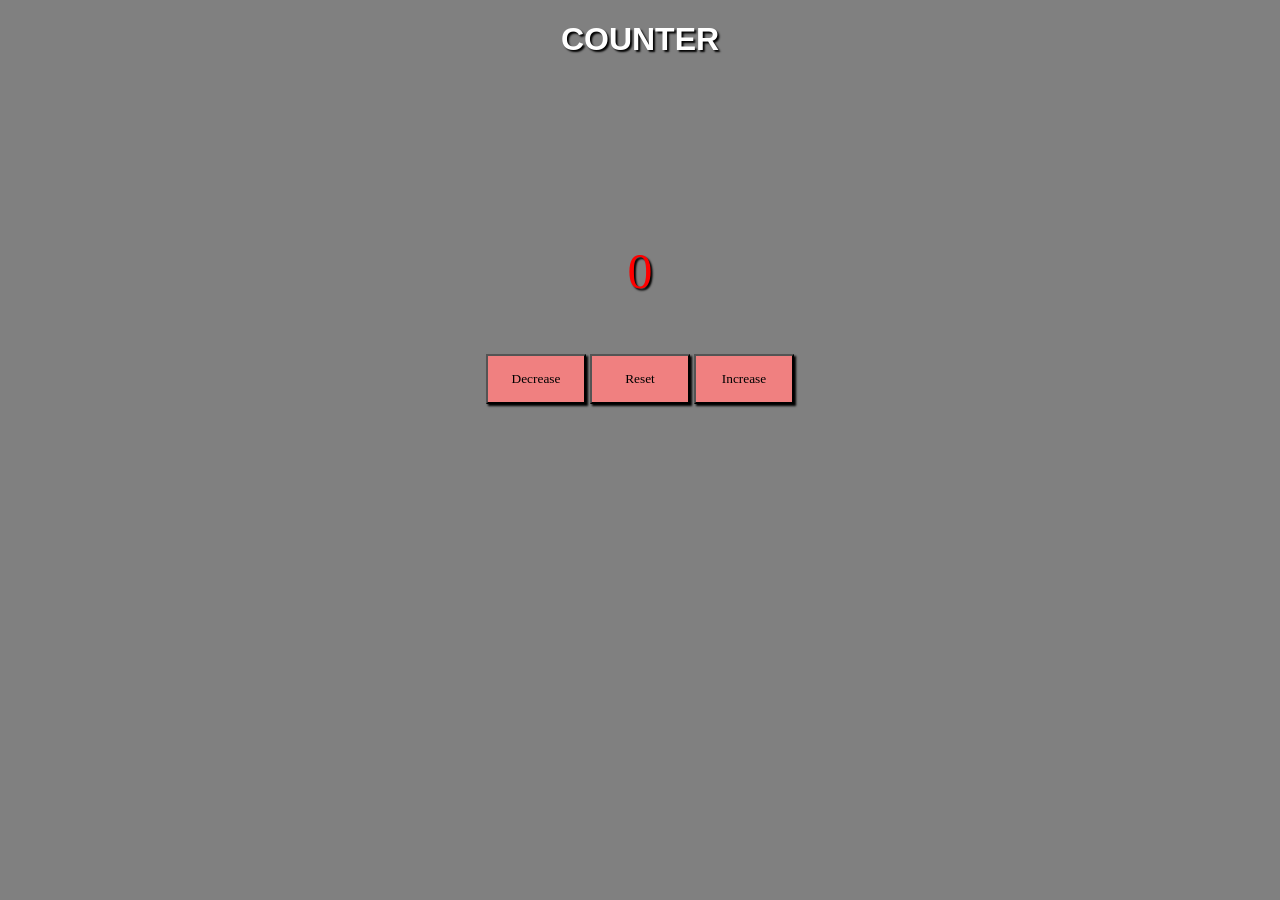
<file: WebPageProjects-main/WebPageProjects-main/Counter/index.html>
<!DOCTYPE html>
<html lang="en">
<head>
    <meta charset="UTF-8">
    <meta name="viewport" content="width=device-width, initial-scale=1.0">
    <title>Counter</title>
    <link rel="stylesheet" href="style.css">
</head>
<body>
    <center><h1 id="header1">COUNTER</h1></center>
    <br><br><br><br><br><br><br><br><br>
    <div id="div1">
    <label id="countLabel">0</label><br><br><br><br>
    <button id="dec" class="btn">Decrease</button>
    <button id="reset" class="btn">Reset</button>
    <button id="inc" class="btn">Increase</button>
    <script src="main.js"></script>
    </div>
</body>
</html>
</file>
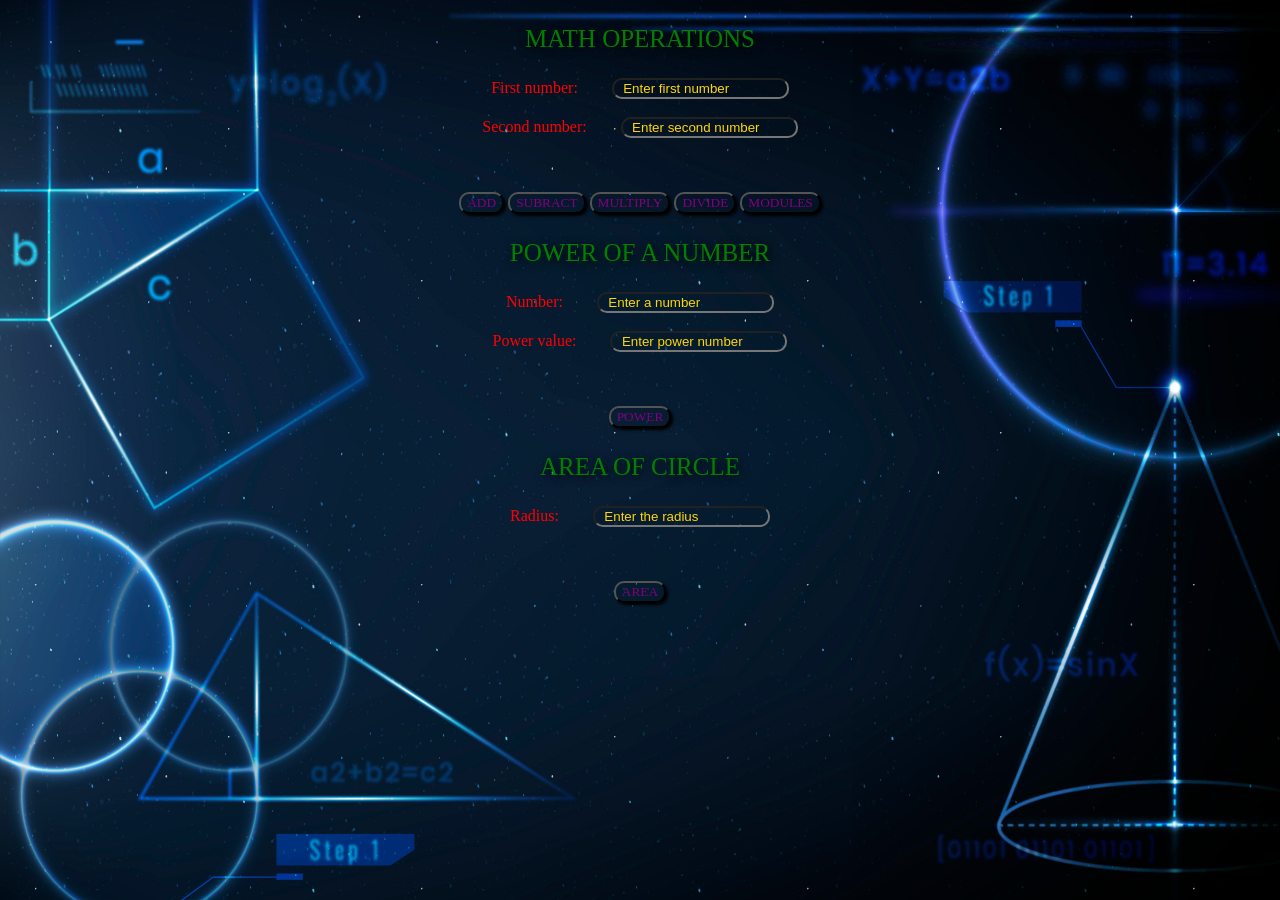
<file: WebPageProjects-main/WebPageProjects-main/Math operations/index.html>
<!DOCTYPE html>
<html lang="en">
<head>
    <meta charset="UTF-8">
    <meta name="viewport" content="width=device-width, initial-scale=1.0">
    <title>Math Operations</title>
    <link rel="stylesheet" href="style.css">
</head>
<body>
    <div id="div1">
        <p>MATH OPERATIONS</p>
        <label id="no1" class="holder">First number:</label>
        <input type="text" id="num1" placeholder="  Enter first number"><br><br>
        <label id="no2" class="holder">Second number:</label>
        <input type="text" id="num2" placeholder="  Enter second number"><br><br>
        <label id="result1" class="result"></label><br><br>
        <button id="addbtn" class="btn">ADD</button>
        <button id="subbtn" class="btn">SUBRACT</button>
        <button id="mulbtn" class="btn">MULTIPLY</button>
        <button id="divbtn" class="btn">DIVIDE</button>
        <button id="modbtn" class="btn">MODULES</button>

        <p>POWER OF A NUMBER</p>
        <label id="pow1" class="holder">Number:</label>
        <input type="text" id="number1" placeholder="  Enter a number"><br><br>
        <label id="pow2" class="holder">Power value:</label>
        <input type="text" id="number2" placeholder="  Enter power number"><br><br>
        <label id="result2" class="result"></label><br><br>
        <button id="powbtn" class="btn">POWER</button>

        <p>AREA OF CIRCLE</p>
        <label id="rad" class="holder">Radius:</label>
        <input type="text" id="radi" placeholder="  Enter the radius"><br><br>
        <label id="result3" class="result"></label><br><br>
        <button id="arebtn" class="btn">AREA</button>
    </div>
    <script src="main.js"></script>
</body>
</html>
</file>
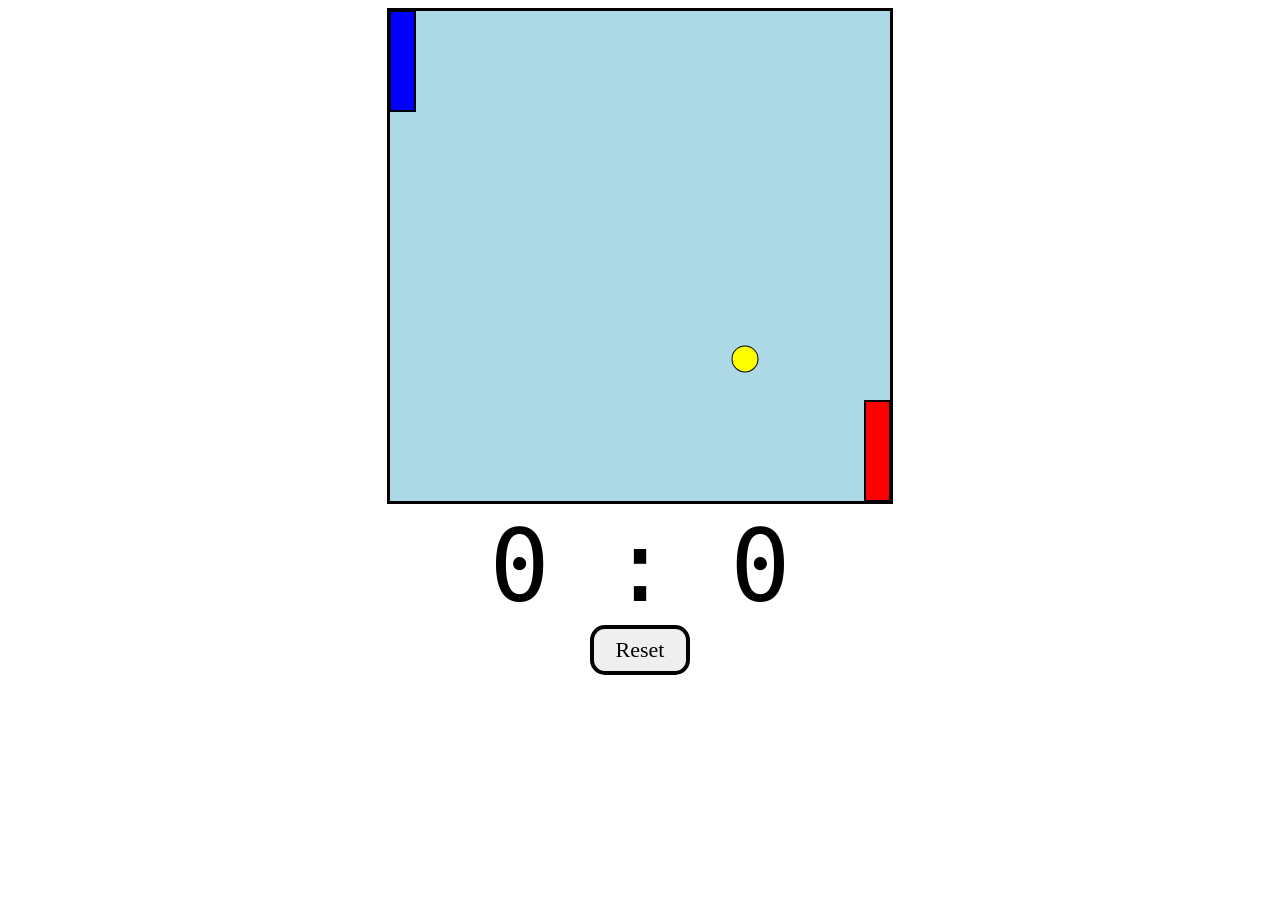
<file: WebPageProjects-main/WebPageProjects-main/Pong game/index.html>
<!DOCTYPE html>
<html lang="en">
<head>
    <meta charset="UTF-8">
    <meta http-equiv="X-UA-Compatible" content="IE=edge">
    <meta name="viewport" content="width=device-width, initial-scale=1.0">
    <title>Java Script-1</title>
    <link rel="stylesheet" href="style.css">
</head>
<body>
    <div id="gameContainer">
        <canvas id="gameBoard" width="500" height="490"></canvas>
        <div id="scoreText">0 : 0</div>
        <button id="resetBtn">Reset</button>
    </div>                         
    <script src="main.js"></script>
</body>
</html>
</file>
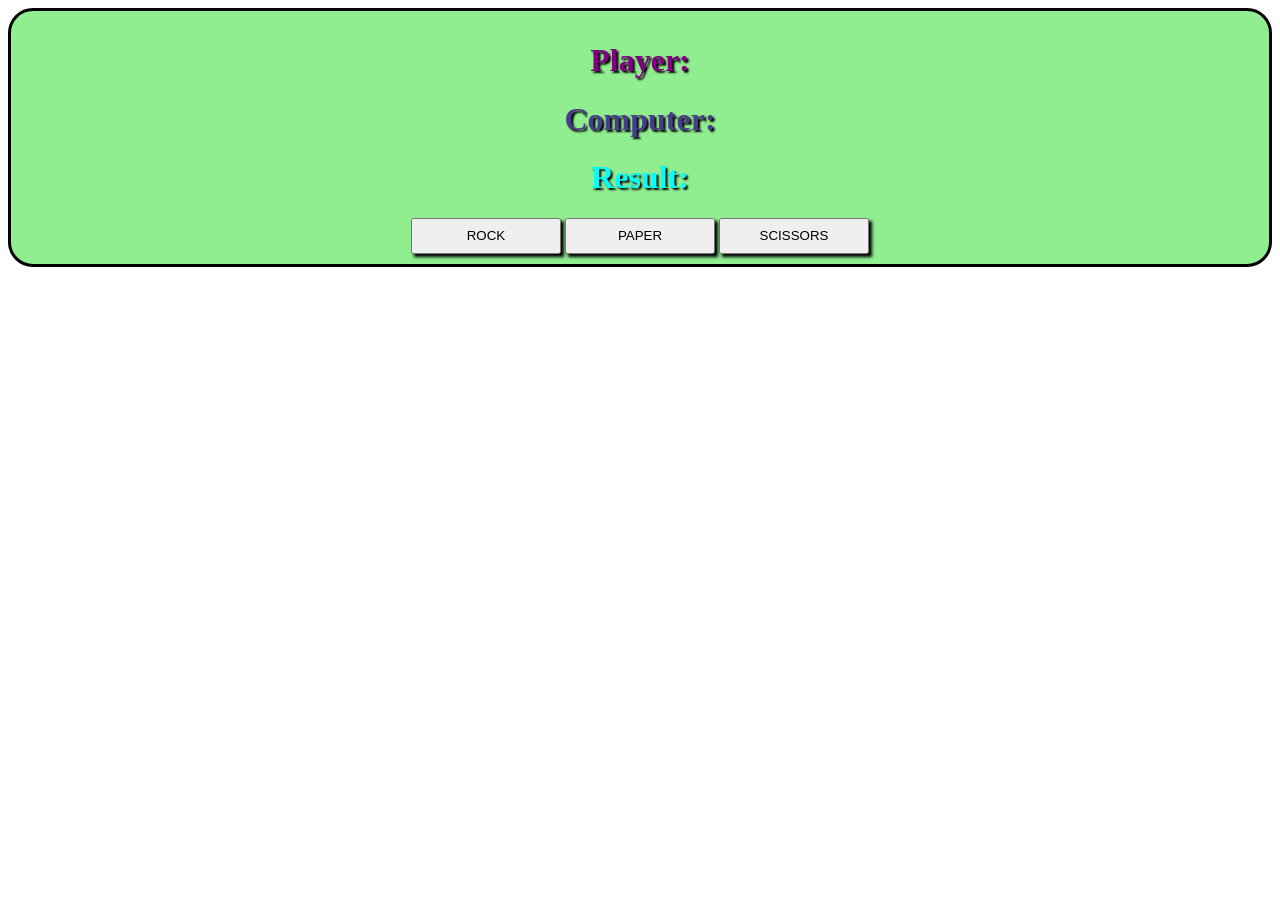
<file: WebPageProjects-main/WebPageProjects-main/RockPaperScissors/index.html>
<!DOCTYPE html>
<html lang="en">
<head>
    <meta charset="UTF-8">
    <meta http-equiv="X-UA-Compatible" content="IE=edge">
    <meta name="viewport" content="width=device-width, initial-scale=1.0">
    <title>Java Script-1</title>
    <link rel="stylesheet" href="style.css">
</head>
<body>
    <div id="gameDiv">
        <h1 class="gameText" id="playerText">Player: </h1>
        <h1 class="gameText" id="computerText">Computer: </h1>
        <h1 class="gameText" id="resultText">Result:</h1>

        <button class="choiceBtn">ROCK</button>
        <button class="choiceBtn">PAPER</button>
        <button class="choiceBtn">SCISSORS</button>
    </div>                           
    <script src="main.js"></script>
</body>
</html>
</file>
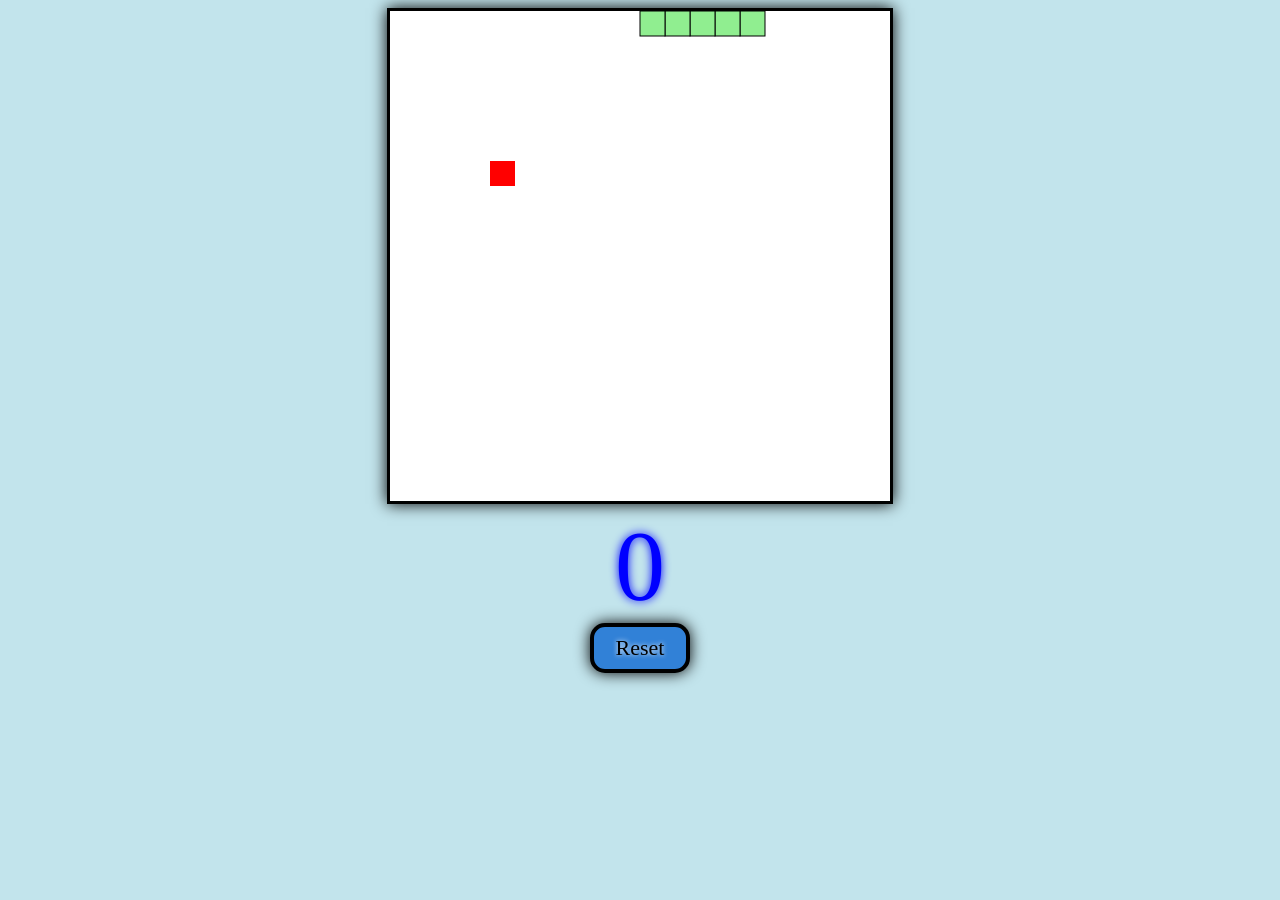
<file: WebPageProjects-main/WebPageProjects-main/Snake Game/index.html>
<!DOCTYPE html>
<html lang="en">
<head>
    <meta charset="UTF-8">
    <meta http-equiv="X-UA-Compatible" content="IE=edge">
    <meta name="viewport" content="width=device-width, initial-scale=1.0">
    <title>Java Script-1</title>
    <link rel="stylesheet" href="style.css">
</head>
<body>
    <div id="gameContainer">
        <canvas id="gameBoard" width="500" height="490"></canvas>
        <div id="scoreText">0</div>
        <button id="resetBtn">Reset</button>
    </div>                      
    <script src="main.js"></script>
</body>
</html>
</file>
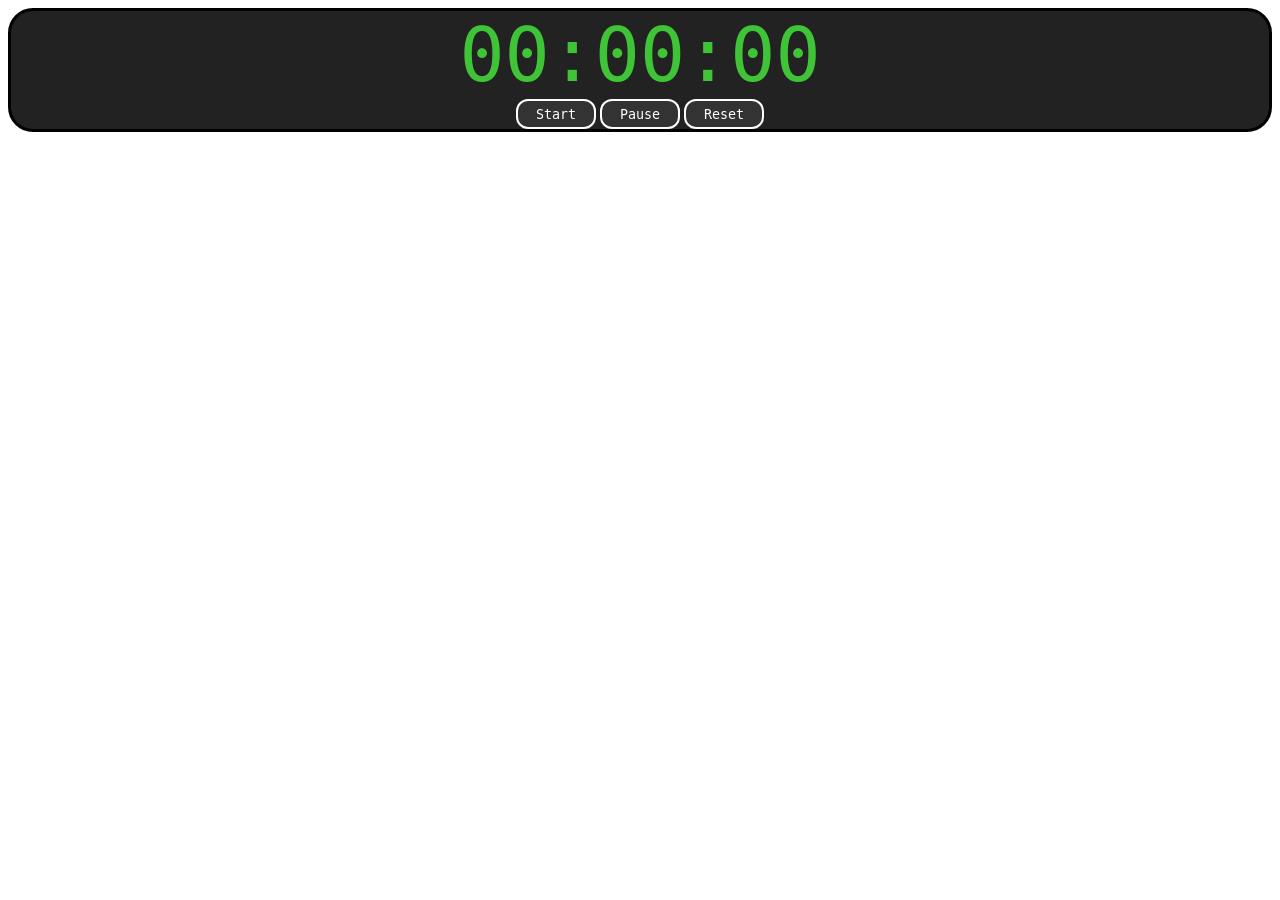
<file: WebPageProjects-main/WebPageProjects-main/StopWatch/index.html>
<!DOCTYPE html>
<html lang="en">
<head>
    <meta charset="UTF-8">
    <meta http-equiv="X-UA-Compatible" content="IE=edge">
    <meta name="viewport" content="width=device-width, initial-scale=1.0">
    <title>Java Script-1</title>
    <link rel="stylesheet" href="style.css">
</head>
<body>
    <div id="timeContainer">
        <div id="timeDisplay">00:00:00</div>
        <button id="startBtn" class="timerBtn">Start</button>
        <button id="pauseBtn" class="timerBtn">Pause</button>
        <button id="resetBtn" class="timerBtn">Reset</button>
    </div>
    <script src="main.js"></script>
</body>
</html>
</file>
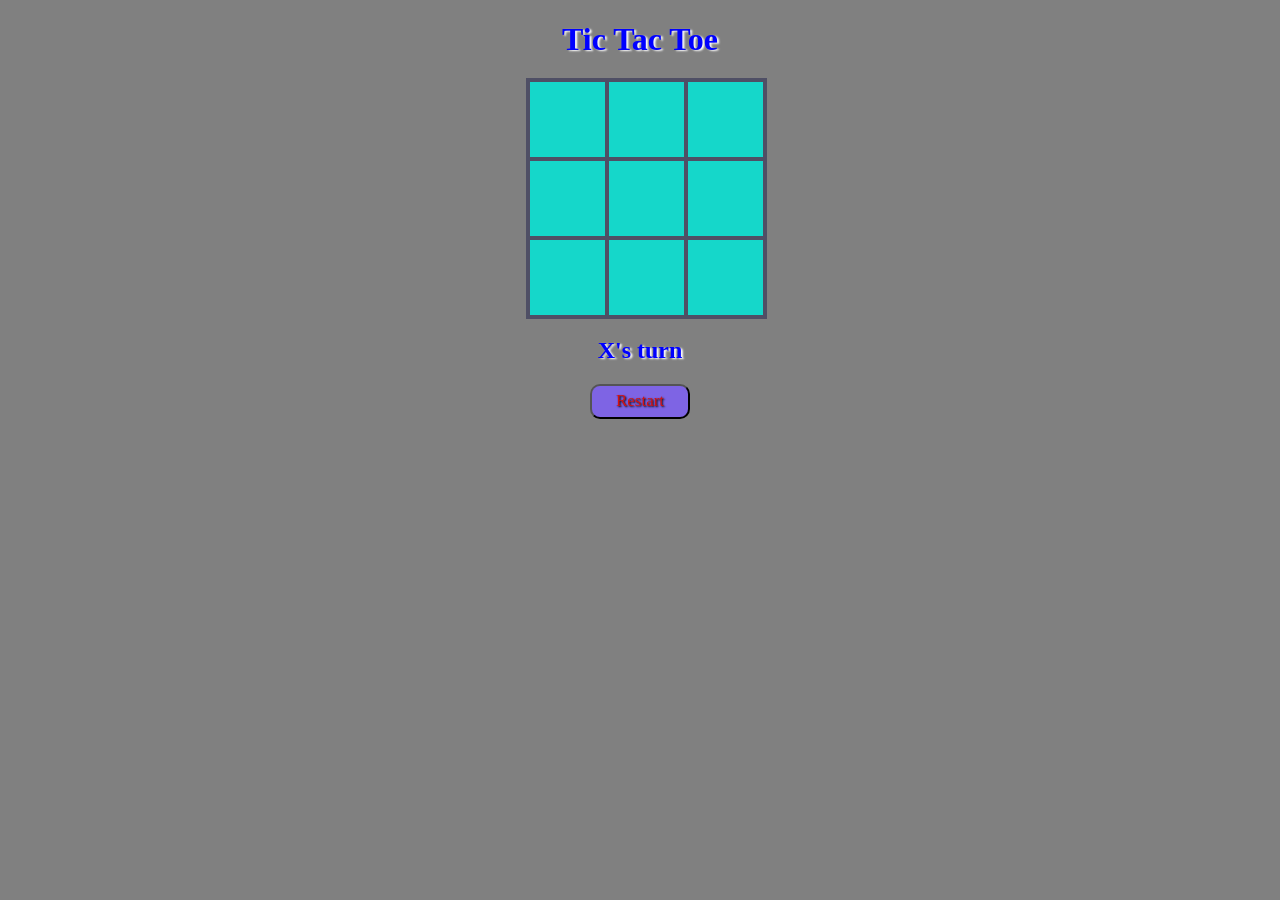
<file: WebPageProjects-main/WebPageProjects-main/Tic Tac Toe/index.html>
<!DOCTYPE html>
<html lang="en">
<head>
    <meta charset="UTF-8">
    <meta http-equiv="X-UA-Compatible" content="IE=edge">
    <meta name="viewport" content="width=device-width, initial-scale=1.0">
    <title>Java Script-1</title>
    <link rel="stylesheet" href="style.css">
</head>
<body>
    <div id="gameContainer">
        <h1>Tic Tac Toe</h1>
        <div id="cellContainer">
            <div cellIndex="0" class="cell"></div>
            <div cellIndex="1" class="cell"></div>
            <div cellIndex="2" class="cell"></div>
            <div cellIndex="3" class="cell"></div>
            <div cellIndex="4" class="cell"></div>
            <div cellIndex="5" class="cell"></div>
            <div cellIndex="6" class="cell"></div>
            <div cellIndex="7" class="cell"></div>
            <div cellIndex="8" class="cell"></div>
        </div>
        <div id="result">
        <h2 id="statusText"></h2>
        </div>
        <button id="restartBtn">Restart</button>
    </div>                  
    <script src="main.js"></script>
</body>
</html>
</file>
<file: WebPageProjects-main/WebPageProjects-main/Counter/style.css>
*{
    background-color: grey;
}
#div1{
    text-align: center;
    padding-bottom: 20px;
}
#header1{
    color: white;
    font-family: 'Trebuchet MS', 'Lucida Sans Unicode', 'Lucida Grande', 'Lucida Sans', Arial, sans-serif;
    text-shadow: 2px 2px 2px black;
}
.btn{
    background-color: lightcoral;
    font: 20px;
    width: 100px;
    height: 50px;
    font-family: Cambria, Cochin, Georgia, Times, 'Times New Roman', serif;
    box-shadow: 2px 2px 2px black;
    cursor: pointer;
    border-radius: 15;
    
}
#countLabel{
    font-size: 50px;
    color: red;
    text-shadow: 2px 2px 2px black;
}
</file>
<file: WebPageProjects-main/WebPageProjects-main/Math operations/style.css>
#div1{
    text-align: center;
}
*{
    background-color: lightsteelblue;
    background-image: url(math-bg.jpg);
    background-repeat: no-repeat;
    background-attachment: fixed;
    background-size: 100% 100%;
}
.holder{
    color: red;
}
input{
    color: blue;
    background-color: white;
    border-radius: 10px;
}
::placeholder{
    color: gold;
}
.result{
    color: red;
}
label{
    margin-right: 20px;
    padding-right: 10px;
}
.btn{
    color: purple;
    background-color: rgb(99, 210, 30);
    border-radius: 10px;
    font-family: cursive;
    cursor: pointer;
    box-shadow: 2px 2px 3px black;
}
label{
    font-family: cursive;
}
p{
    font-family: cursive;
    font-size: 25px;
    color: green;
    text-shadow: 2px 2px 10px black;
    font-weight: 2rem;
}
</file>
<file: WebPageProjects-main/WebPageProjects-main/Pong game/style.css>
#gameContainer{
    text-align: center;
}
#gameBoard{
    border: 3px solid;
}
#scoreText{
    font-family: "consolas", monospace;
    font-size: 100px;
}
#resetBtn{
    font-family: "permanent Marker", cursive;
    font-size: 22px;
    width: 100px;
    height: 50px;
    border: 4px solid;
    border-radius: 15px;
    cursor: pointer;
}
</file>
<file: WebPageProjects-main/WebPageProjects-main/RockPaperScissors/style.css>
.choiceBtn{
    line-height: 30px;
    width: 150px;
    box-shadow: 3px 3px 3px black;
}
#gameDiv{
    font-family: cursive, Brush Script MT;
    border: 3px solid;
    border-radius: 25px;
    padding: 10px;
    background-color: lightgreen;
    text-align: center;
    box-shadow:  black;
}
#playerText{
    color: purple;
    text-shadow: 2px 2px 2px black;
}
#computerText{
    color: darkslateblue;
    text-shadow: 2px 2px 2px black;
}
#resultText{
    color: aqua;
    text-shadow: 2px 2px 2px black;
}
</file>
<file: WebPageProjects-main/WebPageProjects-main/Snake Game/style.css>
#gameContainer{
    text-align: center;
    color: black;
    text-shadow: 0 0 15px black;
}
#gameBoard{
    border: 3px solid;
    box-shadow: 0 0 15px black;
}
#scoreText{
    font-family: "Permanent Marker", cursive;
    font-size: 100px;
    color: blue;
    text-shadow: 0 0 10px blue;
}
#resetBtn{
    font-family: "Permanent Marker", cursive;
    font-size: 22px;
    width: 100px;
    height: 50px;
    border: 4px solid;
    border-radius: 15px;
    cursor: pointer;
    background-color: rgb(49, 129, 215);
    box-shadow: 0 0 15px black;
    text-shadow: 0 0 5px white;
}
*{
    background-color: rgb(194, 228, 236);
}
</file>
<file: WebPageProjects-main/WebPageProjects-main/StopWatch/style.css>
.timerBtn{
    width: 80px;
    height: 30px;
    border: 2px solid;
    border-radius: 12px;
    background-color: #333333;
    color: white;
    cursor: pointer;
    font-family: consolas, monospace;
}

#timeDisplay{
    font-size: 75px;
    color: #40c437;
    font-family: consolas, monospace;
}

#timeContainer{
    text-align: center;
    border: 3px solid;
    border-radius: 25px;
    background-color: #222222;
}
</file>
<file: WebPageProjects-main/WebPageProjects-main/Tic Tac Toe/style.css>
*{
    background-color: grey;
}
.cell{
    width: 75px;
    height: 75px;
    border: 2px solid;
    box-shadow: 0 0 0 2px;
    line-height: 75px;
    font-size: 50px;
    cursor: pointer;
    background-color: rgb(21, 215, 202);
    color: rgb(79, 79, 101);
    text-shadow: 2px 1px 2px white;
    
}
#gameContainer{
    font-family: "Permanent Marker", Cursive;
    text-align: center;
    color: blue;
    text-shadow: 2px 1px 2px white;
}
#cellContainer{
    display: grid;
    grid-template-columns: repeat(3, auto);
    width: 225px;
    margin: auto;
}
#restartBtn{
    width: 100px;
    height: 35px;
    background-color: rgb(126, 100, 228);
    font-family: cursive;
    border-radius: 10px;
    box-shadow: 0 0 0 2px solid;
    color: rgb(210, 18, 18);
    text-shadow: 1px 1px 2px black;
    font-size: 17px;
}
#result{
    text-align: center;
    border-radius: 15px;
    margin: 10px;
}
</file>
